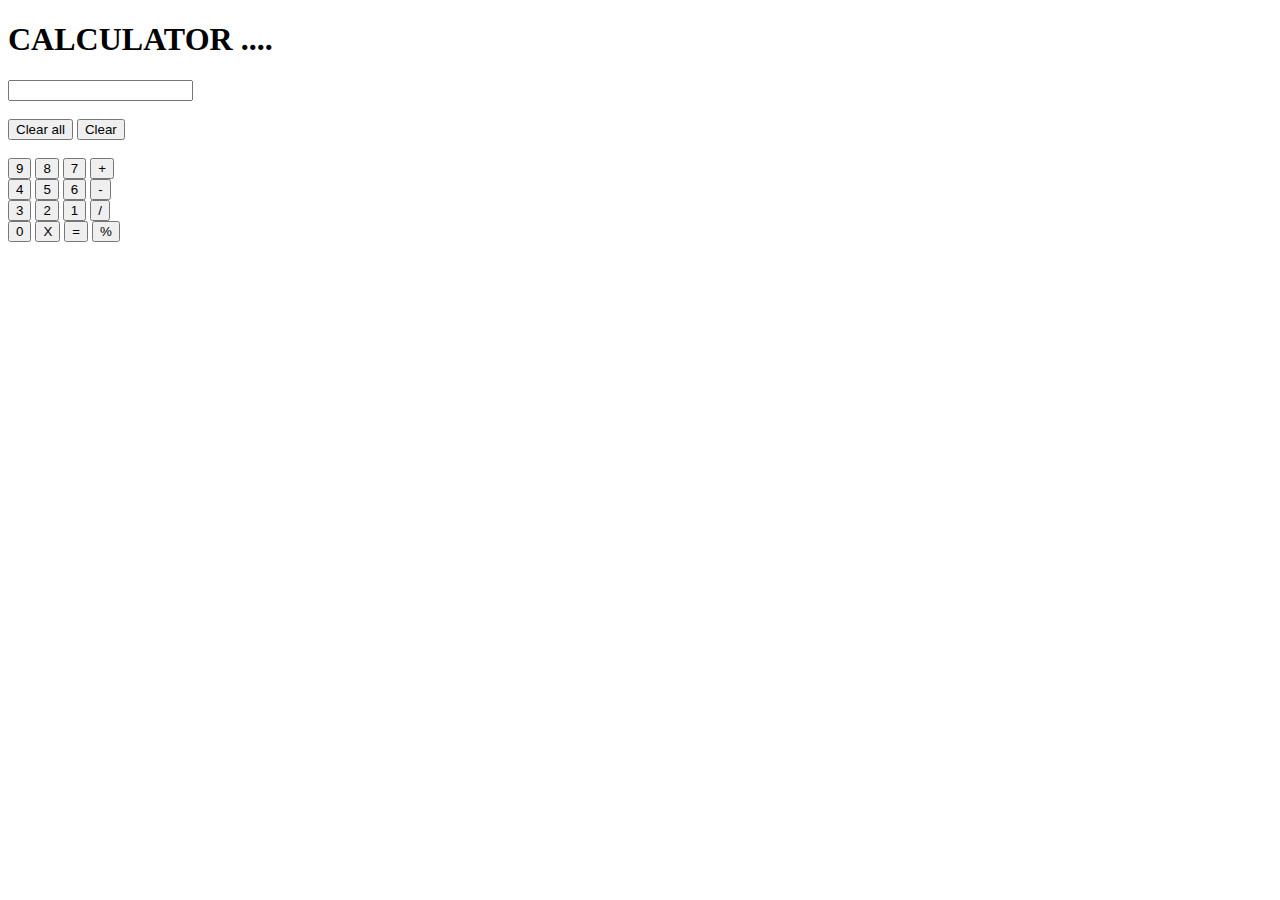
<file: calculator.html>
<!DOCTYPE html>
<html lang="en">
<head>
    <meta charset="UTF-8">
    <meta name="viewport" content="width=device-width, initial-scale=1.0">
    <title>Document</title>
</head>
<body>
    <div>
        <h1>CALCULATOR ....</h1>
    </div>
    <div>
        <div>
            <input readonly type="text" name="" id="inp">
        </div>
        <br>
        <div>
            <button onclick="clr()">Clear all</button>
            <button onclick="ccc()">Clear</button>
        </div>
        <br>
        <div>
            <button onclick="dabaya(9)">9</button>
            <button onclick="dabaya(8)">8</button>
            <button onclick="dabaya(7)">7</button>
            <button onclick="dabaya('+')">+</button>
        </div>
        
        <div>
            <button onclick="dabaya(4)">4</button>
            <button onclick="dabaya(5)">5</button>
            <button onclick="dabaya(6)">6</button>
            <button onclick="dabaya('-')">-</button>
        </div>
        
        <div>
            <button onclick="dabaya(3)">3</button>
            <button onclick="dabaya(2)">2</button>
            <button onclick="dabaya(1)">1</button>
            <button onclick="dabaya('/')">/</button>
        </div>
        
        <div>
            <button onclick="dabaya(0)">0</button>
            <button onclick="dabaya('*')">X</button>
            <button onclick="eq()">=</button>
            <button onclick="dabaya('%')">%</button>
        </div>
    </div>
    
    <script src="calculator.js"></script>
</body>
</html>
</file>
